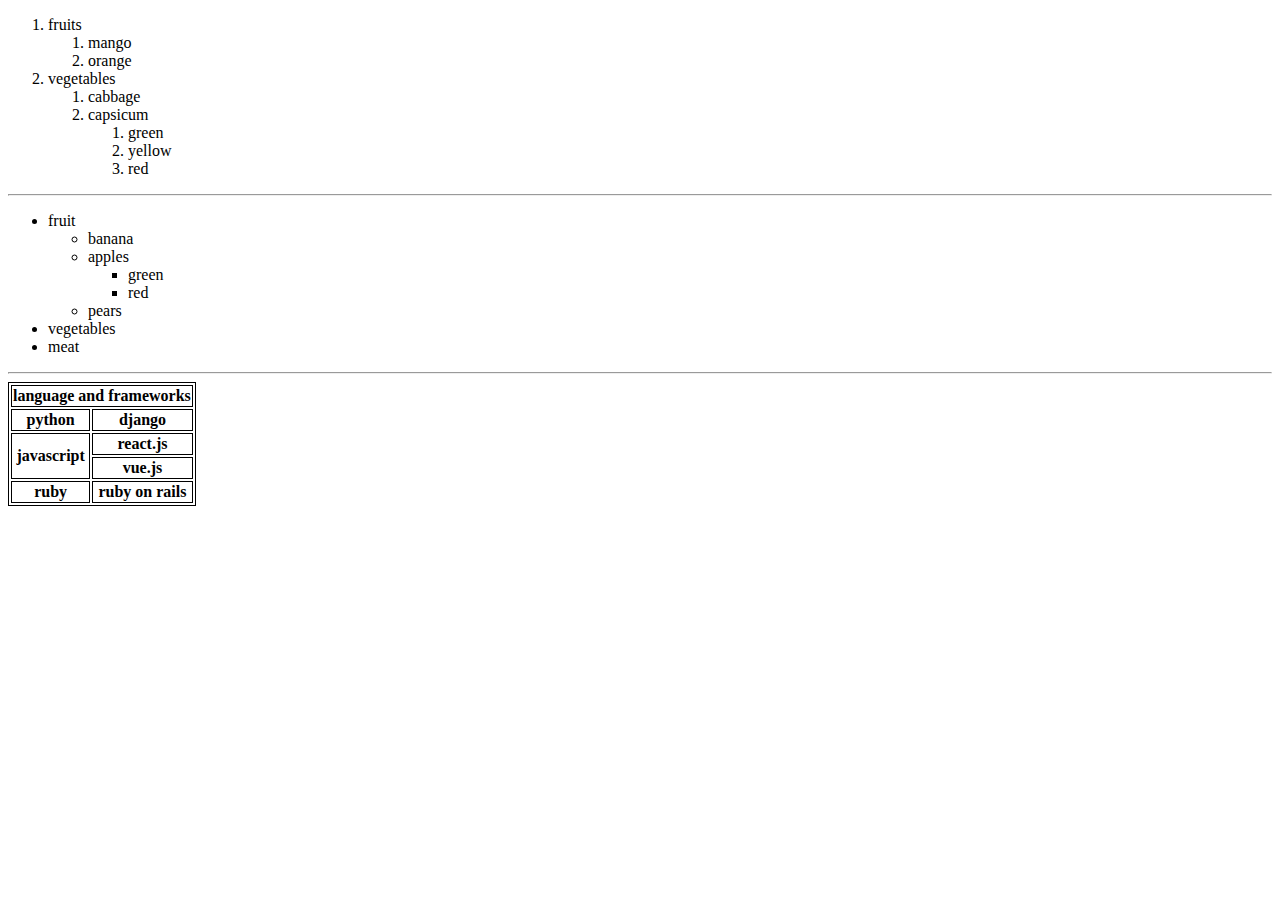
<file: index.html>
<!DOCTYPE html>
<html lang="en">
<head>
  <meta charset="UTF-8">
  <meta name="viewport" content="width=device-width, initial-scale=1.0">
  <title>Document</title>
  <style>
    table,tr,th,td{
      border: 1px solid;
    }
  </style>
</head>
<body>
  <ol>
    <li>fruits
      <ol>
      <li>mango</li>
      <li>orange</li>
    </ol>
    </li>
    <li>vegetables
      <ol>
        <li>cabbage</li>
        <li>capsicum
          <ol>
            <li>green</li>
            <li>yellow</li>
            <li>red</li>
          </ol>
        </li>
      </ol>
    </li>
  </ol>

<hr>


  <ul>
    <li>fruit
      <ul >
        <li>banana</li>
        <li>apples
          <ul>
            <li>green</li>
            <li>red</li>
          </ul>
        </li>
        <li>pears</li>
      </ul>
    </li>
    <li>vegetables</li>
    <li>meat</li>
  </ul>



  <hr>

  <table>
    <thead>
      <tr>
        <th colspan="2">language and frameworks</th>
      </tr>
    </thead>
    <tbody>
      <tr>
        <th>python</th>
        <th>django</th>
      </tr>
      <tr>
        <th rowspan="2">javascript</th>
        <th>react.js</th>
      </tr>
      <tr>
        <th>vue.js</th>
      </tr>
      <tr>
        <th>ruby</th>
        <th>ruby on rails</th>
      </tr>
    </tbody>
  </table>
</body>
</html>
</file>
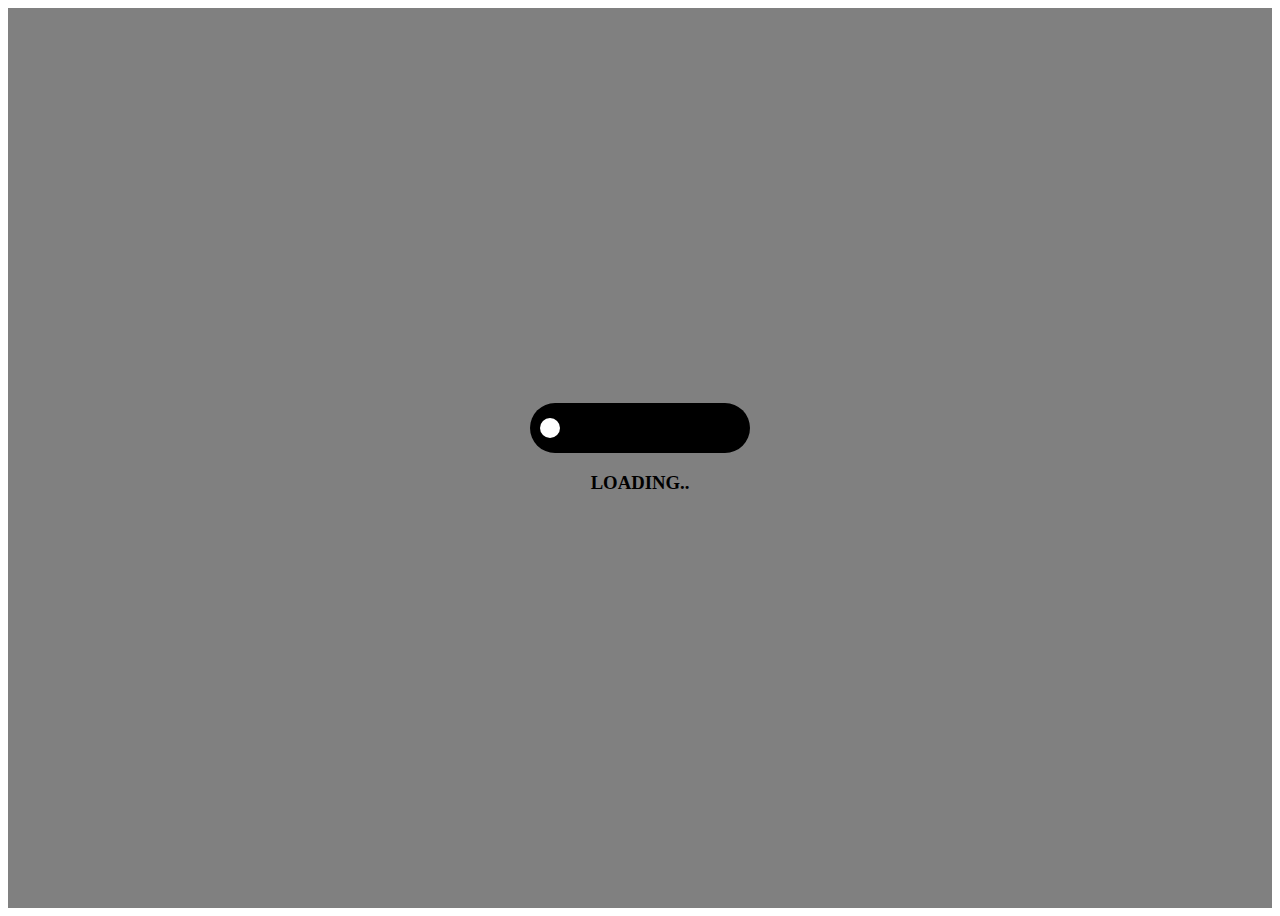
<file: animation/index.html>
<!DOCTYPE html>
<html lang="en">
<head>
  <meta charset="UTF-8">
  <meta name="viewport" content="width=device-width, initial-scale=1.0">
  <link rel="stylesheet" href="./index.css">
  <title>Document</title>
</head>
<body>
  <div class="gri">
    <div class="anime">
      <div class="black">
        <div class="white"></div>
      </div>
      <h3>LOADING..</h3>
    </div>
  </div>
</body>
</html>
</file>
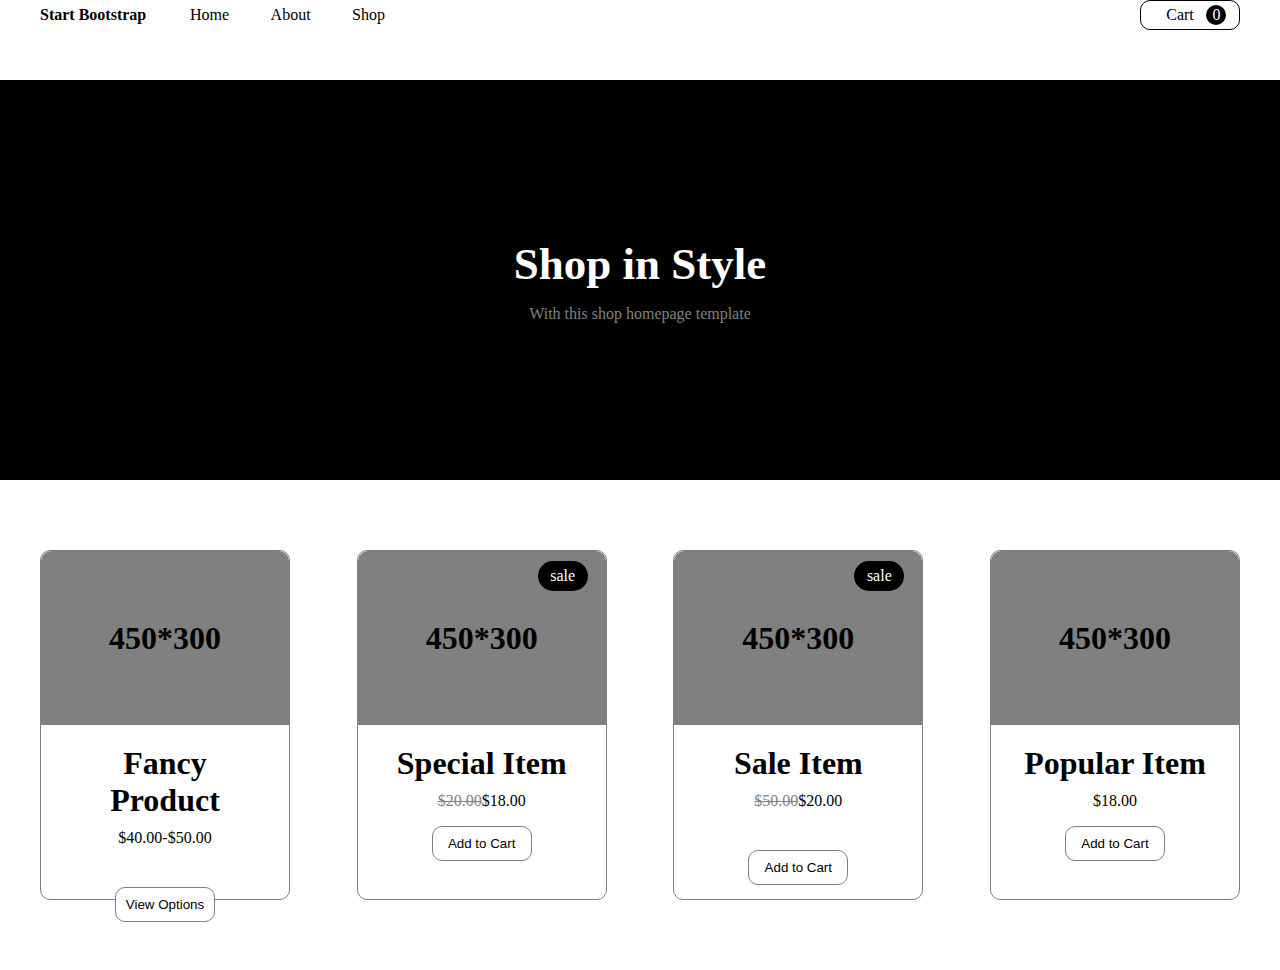
<file: boxes/index.html>
<!DOCTYPE html>
<html lang="en">
  <head>
    <meta charset="UTF-8" />
    <meta name="viewport" content="width=device-width, initial-scale=1.0" />
    <link
      rel="stylesheet"
      href="https://cdnjs.cloudflare.com/ajax/libs/font-awesome/6.5.1/css/all.min.css"
      integrity="sha512-DTOQO9RWCH3ppGqcWaEA1BIZOC6xxalwEsw9c2QQeAIftl+Vegovlnee1c9QX4TctnWMn13TZye+giMm8e2LwA=="
      crossorigin="anonymous"
      referrerpolicy="no-referrer"
    />
    <link rel="stylesheet" href="./index.css" />
    <title>Document</title>
  </head>
  <body>
    <header>
      <div class="container">
        <div class="header-main">
          <div class="header-left"> 
            <div class="logo">Start Bootstrap</div>
            <nav>
              <ul>
                <li><a href="#">Home</a></li>
                <li><a href="#">About</a></li>
                <li><a href="#">Shop<i class="fa-solid fa-caret-down"></i></a></li>
              </ul>
            </nav>
          </div>
          <div class="cart">
            <i class="fa-solid fa-basket-shopping"></i>
            <a href="#">Cart</a>
            <div class="numb">0</div>
          </div>
        </div>
      </div>
    </header>
    <section class="shop">
      <h1>Shop in Style</h1>
      <p>With this shop homepage template</p>
    </section>
    <section class="wrapper">
      <div class="container">
        <div class="wrapper-main">
          <div class="fancy">
            <div class="size">
              <h1>450*300</h1>
            </div>
            <div class="box-text">
              <h1>Fancy Product</h1>
              <p>$40.00-$50.00</p>
              <button><a href="#">View Options</a></button>
            </div>
          </div>
          <div class="special">
            <div class="size">
              <h1>450*300</h1>
              <div class="sale">sale</div>
            </div>
            <div class="box-text">
              <h1>Special Item</h1>
              <div class="star">
                <i class="fa-solid fa-star"></i>
                <i class="fa-solid fa-star"></i>
                <i class="fa-solid fa-star"></i>
                <i class="fa-solid fa-star"></i>
                <i class="fa-solid fa-star"></i>
              </div>
              <p class="up"><span>$20.00</span>$18.00</p>
              <button><a href="#">Add to Cart</a></button>
            </div>
          </div>
          <div class="sale-item">
            <div class="size">
              <h1>450*300</h1>
              <div class="sale">sale</div>
            </div>
            <div class="box-text">
              <h1>Sale Item</h1>
              <p><span>$50.00</span>$20.00</p>
              <button><a href="#">Add to Cart</a></button>
            </div>
          </div>
          <div class="popular">
            <div class="size">
              <h1>450*300</h1>
            </div>
            <div class="box-text">
              <h1>Popular Item</h1>
              <div class="star">
                <i class="fa-solid fa-star"></i>
                <i class="fa-solid fa-star"></i>
                <i class="fa-solid fa-star"></i>
                <i class="fa-solid fa-star"></i>
                <i class="fa-solid fa-star"></i>
              </div>
              <p class="up">$18.00</p>
              <button><a href="#">Add to Cart</a></button>
            </div>
          </div>
        </div>
      </div>
    </section>
  </body>
</html>
</file>
<file: animation/index.css>
.gri{
  width: 100%;
  height: 100vh;
  background-color: grey;
  display: flex;
  justify-content: center;
  align-items: center;
}
.anime{
  text-align: center;
}
.black{
  width: 200px;
  height: 30px;
  border-radius: 30px;
  background-color: black;
  padding: 10px;
  display: flex;
  justify-content: flex-start;
  align-items: center;
}
.white{
  width: 20px;
  height: 20px;
  background-color: white;
  border-radius: 30px;
  animation-duration: 3s;
  animation-name: white;
  animation-iteration-count: infinite;

}

@keyframes white {
  from {
    width: 0px;
  }
  to {
    width: 190px;
  }
}
</file>
<file: boxes/index.css>
*{
  margin: 0;
  padding: 0;
  box-sizing: border-box;
}
.container{
  max-width: 1200px;
  margin: 0 auto;
}
header{
  width: 100%;
  height: 80px;
}
.header-main{
  width: 100%;
  height: 100%;
  display: flex;
  justify-content: space-between;
  align-items: center;
}
.header-left{
  width: 50%;
  height: 100%;
  display: flex;
  justify-content: flex-start;
  align-items: center;
}
.logo{
  width: 150px;
  font-weight: bold;
}
nav{
  width: 200px;
  height: 100%;
}
ul{
  width: 100%;
  height: 100%;
  display: flex;
  justify-content: space-between;
  align-items: center;
}
li,a {
  text-decoration: none;
  list-style: none;
  color: black;
}
li i{
  margin-left: 5px;
}
.cart{
  width: 100px;
  height: 30px;
  border-radius: 10px;
  border: 1px solid black;
  background-color: white;
  color: black;
  display: flex;
  justify-content: space-evenly;
  align-items: center;
}
.numb{
  width: 20px;
  height: 20px;
  border-radius: 50%;
  background-color: black;
  color: white;
  display: flex;
  justify-content: center;
  align-items: center;
}
/* ----------------------------- */
.shop{
  width: 100%;
  height: 400px;
  background-color: black;
  display: flex;
  flex-direction: column;
  justify-content: center;
  align-items: center;
}
.shop h1{
  color: white;
  font-size: 45px;
}
.shop p{
  color: gray;
  margin-top: 15px;
}
/* -------------------------- */
.wrapper{
  width: 100%;
  height: auto;
}
.wrapper-main{
  width: 100%;
  height: 100%;
  display: flex;
  justify-content: space-between;
  align-items: center;
  box-sizing: border-box;
  padding: 70px 0;
}
.fancy{
  width: 250px;
  height: 350px;
  border: 1px solid gray;
  border-radius: 10px;
  text-align: center;
}
.size{
  width: 100%;
  height: 50%;
  display: flex;
  border-top-left-radius: 10px;
  border-top-right-radius: 10px;
  justify-content: center;
  align-items: center;
  color: black;
  background-color: gray;
}
.box-text{
  width: 100%;
  height: 50%;
  box-sizing: border-box;
  padding: 20px 30px;
}
.box-text p{
  margin: 10px 0 40px 0;
}
.box-text button{
  width: 100px;
  height: 35px;
  border-radius: 10px;
  margin-bottom: 10px;
  border: 1px solid gray;
  background-color: white;
}

.special{
  width: 250px;
  height: 350px;
  border: 1px solid gray;
  border-radius: 10px;
  text-align: center;
}
.size{
  width: 100%;
  height: 50%;
  display: flex;
  border-top-left-radius: 10px;
  border-top-right-radius: 10px;
  justify-content: center;
  align-items: center;
  color: black;
  background-color: gray;
  position: relative;
}
.sale{
  width: 50px;
  height: 30px;
  border-radius: 30px;
  background-color: black;
  color: white;
  display: flex;
  justify-content: center;
  align-items: center;
  position: absolute;
  top: 10px;
  left: 180px;
}
.box-text{
  width: 100%;
  height: 50%;
  box-sizing: border-box;
  padding: 20px 30px;
}
.box-text .up{
  margin: 10px 0 16px 0;
}
.box-text button{
  width: 100px;
  height: 35px;
  border-radius: 10px;
  border: 1px solid gray;
  background-color: white;
}
.star i{
  color: orange;
}

.sale-item{
  width: 250px;
  height: 350px;
  border: 1px solid gray;
  border-radius: 10px;
  text-align: center;
}
.size{
  width: 100%;
  height: 50%;
  display: flex;
  border-top-left-radius: 10px;
  border-top-right-radius: 10px;
  justify-content: center;
  align-items: center;
  color: black;
  background-color: gray;
  position: relative;
}
.sale{
  width: 50px;
  height: 30px;
  border-radius: 30px;
  background-color: black;
  color: white;
  display: flex;
  justify-content: center;
  align-items: center;
  position: absolute;
  top: 10px;
  left: 180px;
}
.box-text{
  width: 100%;
  height: 50%;
  box-sizing: border-box;
  padding: 20px 30px;
}
.box-text p{
  margin: 10px 0 40px 0;
}
.box-text p span{
  color: gray;
  text-decoration:line-through;
}
.box-text button{
  width: 100px;
  height: 35px;
  border-radius: 10px;
  border: 1px solid gray;
  background-color: white;
}
.star i{
  color: orange;
}

.popular{
  width: 250px;
  height: 350px;
  border: 1px solid gray;
  border-radius: 10px;
  text-align: center;
}
.size{
  width: 100%;
  height: 50%;
  display: flex;
  border-top-left-radius: 10px;
  border-top-right-radius: 10px;
  justify-content: center;
  align-items: center;
  color: black;
  background-color: gray;
  position: relative;
}
.sale{
  width: 50px;
  height: 30px;
  border-radius: 30px;
  background-color: black;
  color: white;
  display: flex;
  justify-content: center;
  align-items: center;
  position: absolute;
  top: 10px;
  left: 180px;
}
.box-text{
  width: 100%;
  height: 50%;
  box-sizing: border-box;
  padding: 20px 30px;
}
.box-text button{
  width: 100px;
  height: 35px;
  border-radius: 10px;
  border: 1px solid gray;
  background-color: white;
}
.star i{
  color: orange;
}
</file>
